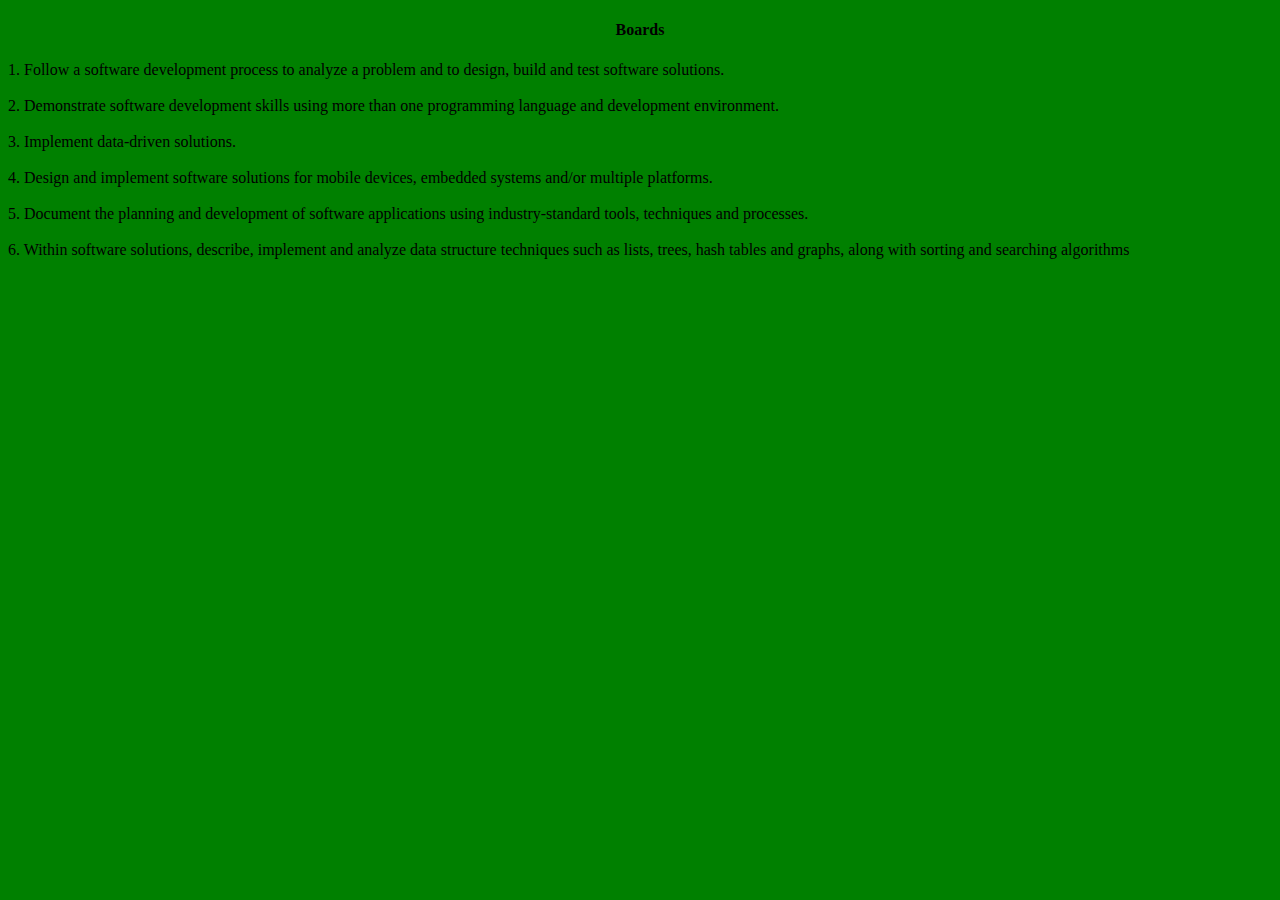
<file: Boards.html>
<!DOCTYPE html>
<html lang="en">
<head>
    <meta charset="UTF-8">
    <meta name="viewport" content="width=device-width, initial-scale=1.0">
    <!--This is the title for your files.-->
    <title>boards</title>
    <link rel="stylesheet" href="main.css">
</head>
<body>
    <h4>Boards</h4>
    <p>
        <!--This is the objective for Advance Computer Science-->
1. Follow a software development process to analyze a problem and to design, build and test software solutions.<br><br>
2. Demonstrate software development skills using more than one programming language and development environment.<br><br>
3. Implement data-driven solutions.<br><br>
4. Design and implement software solutions for mobile devices, embedded systems and/or multiple platforms.<br><br>
5. Document the planning and development of software applications using industry-standard tools, techniques and
processes.<br><br>
6. Within software solutions, describe, implement and analyze data structure techniques such as lists, trees, hash tables and
graphs, along with sorting and searching algorithms
</p>
</body>
</html>
</file>
<file: main.css>
body{
    background-color: green;
    color: black;
}
nav{
    height: 6000px;
    width: 200px;
    float: left;
    padding: 5px;
    line-height: 30px;
}
footer{
    text-align: center;
    margin-right: 200px;
}
img {
margin-right: 200px;
}
h4{
    text-align: center;
}
</file>
